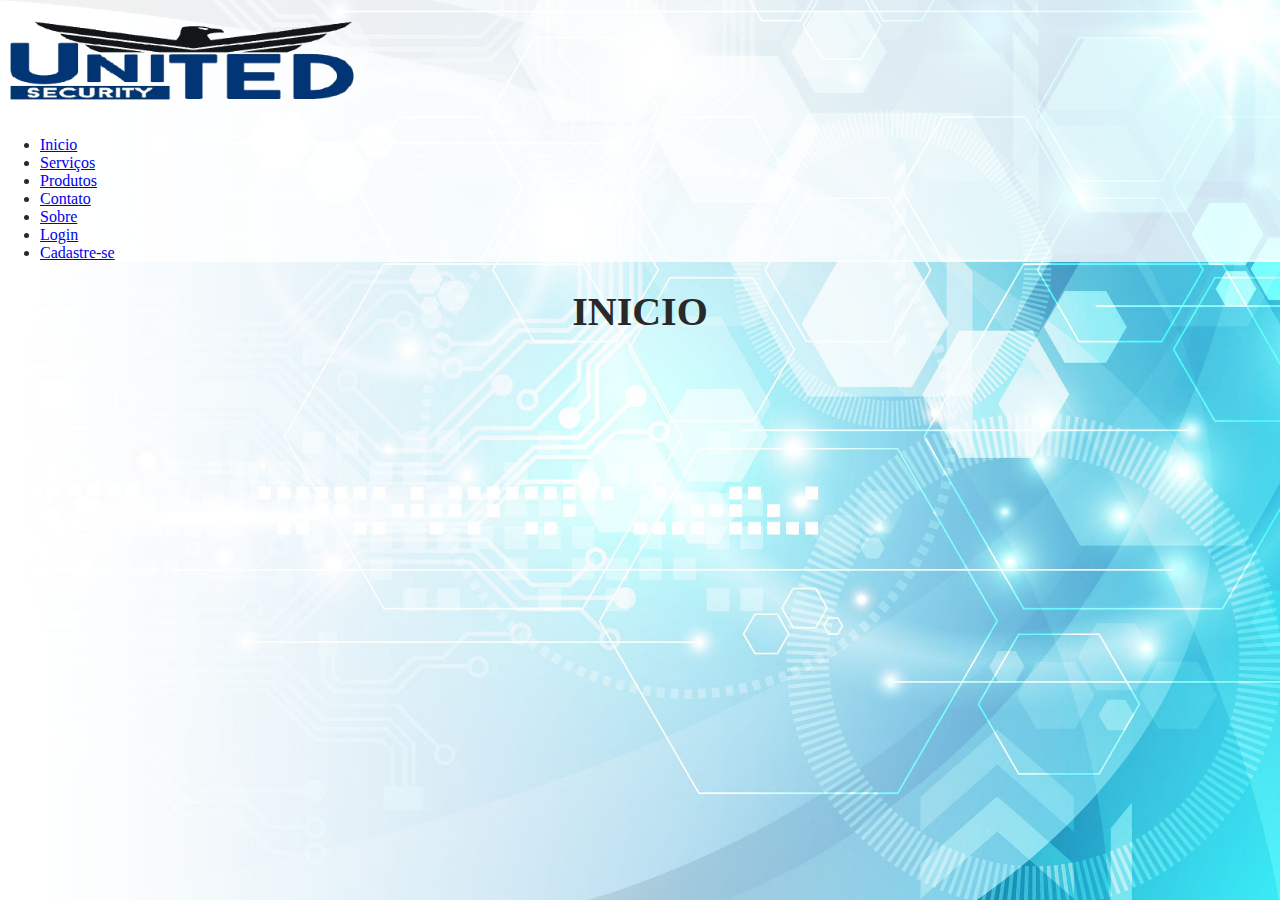
<file: index.html>
<!DOCTYPE html>
<html lang="pt-br">
<head>
    <meta charset="UTF-8">
    <meta name="viewport" content="width=device-width, initial-scale=1.0">
    <title>United Security©</title>
    <link rel="stylesheet" type="text/css" href="css/style.css">
</head>
<body>
    <div id="master">
        <header>
            <div class="logo">
                <a href="index.html"><img src="src/logo.png" alt="United Security©"></a>

            </div>
            
            <nav>
                <ul>
                    <li><a href="index.html">Inicio</a></li>
                    <li><a href="servicos.html"> Serviços</a></li>
                    <li><a href="produtos.html"> Produtos</a></li>
                    <li><a href="contato.html"> Contato</a></li>
                    <li><a href="sobre.html"> Sobre</a></li>
                    <li><a href="login.html"> Login</a></li>
                    <li><a href="cadastro.html">Cadastre-se</a></li>
                </ul>
            </nav>
        </header>

        <section>
            <H1 class="titulo">INICIO</H1>

            
        </section>


        <footer>

        </footer>
    </div>
</body>
</html>
</file>
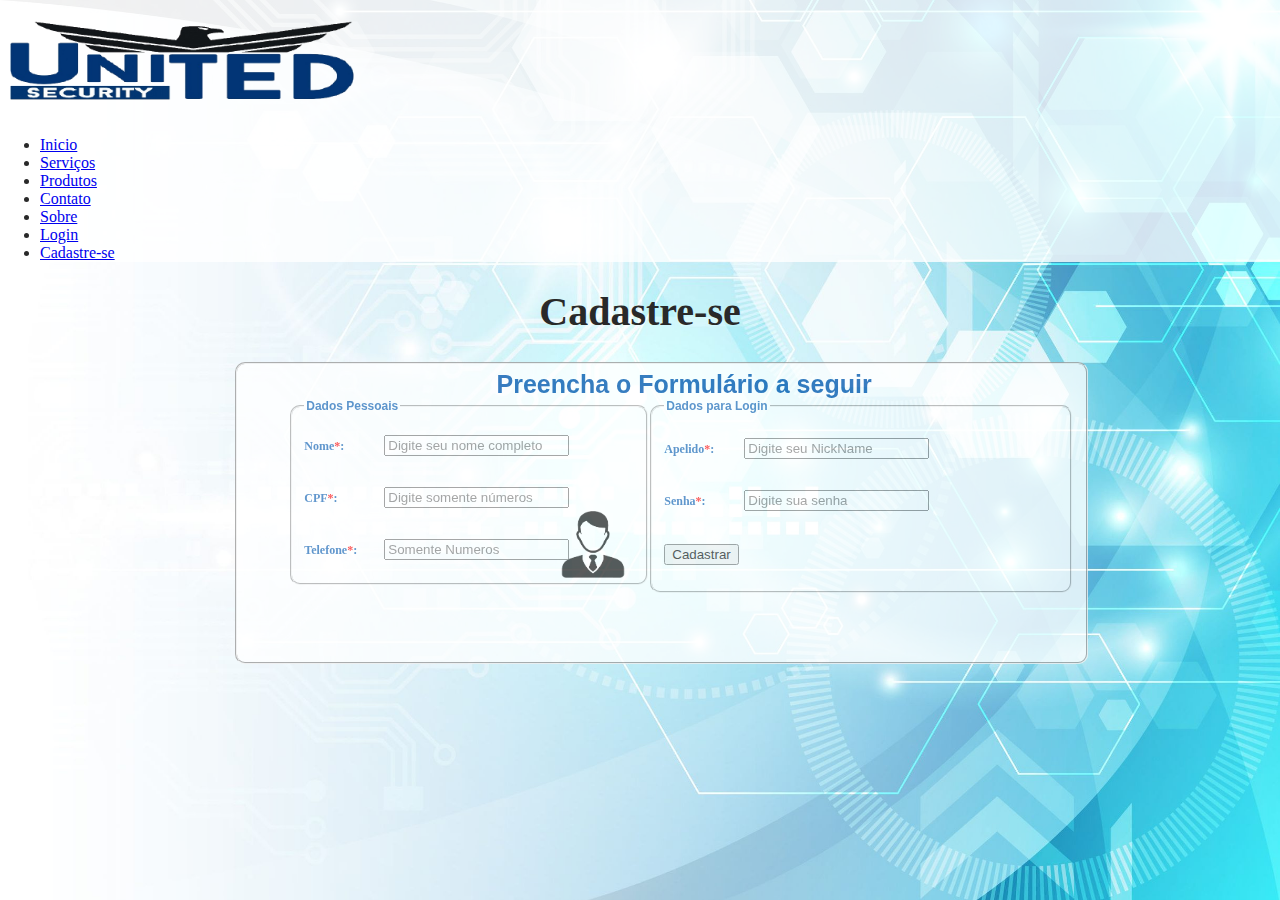
<file: cadastro.html>
<!DOCTYPE html>
<html lang="pt-br">
<head>
    <meta charset="UTF-8">
    <meta name="viewport" content="width=device-width, initial-scale=1.0">
    <title>United Security© - cadastro</title>
    <link rel="stylesheet" type="text/css" href="css/style.css">
</head>
<body>
    <div id="master">
        <header>
            <div class="logo">
                <a href="index.html"><img src="src/logo.png" alt="United Security©"></a>

            </div>
            
            <nav>
                <ul>
                    <li><a href="index.html">Inicio</a></li>
                    <li><a href="servicos.html"> Serviços</a></li>
                    <li><a href="produtos.html"> Produtos</a></li>
                    <li><a href="contato.html"> Contato</a></li>
                    <li><a href="sobre.html"> Sobre</a></li>
                    <li><a href="login.html"> Login</a></li>
                    <li><a href="cadastro.html">Cadastre-se</a></li>
                </ul>
            </nav>
        </header>

        <section>
            <H1 class="titulo">Cadastre-se</H1>
            
            <form id="cadastro" action="#" method="POST">
                <fieldset>
                    <p>Preencha o Formulário a seguir</p>

                    <fieldset id="img_pessoal"><legend>Dados Pessoais</legend>
                        <label for="name">Nome<b>*</b>:</label><input type="text" id="name" name="name" placeholder="Digite seu nome completo" required/><div id="vdNome"></div><br>
                        <label for="cpf">CPF<b>*</b>:</label><input type="text" id="cpf" name="cpf" placeholder="Digite somente números" required/><div id="vdCpf"></div><br>
                        <label for="tel">Telefone<b>*</b>:</label><input type="tel" id="tel" name="tel" placeholder="Somente Numeros" required/><br>

                    </fieldset>

                    <fieldset id="img_log"><legend>Dados para Login</legend>
                        <label for="nick">Apelido<b>*</b>:</label><input type="text" id="nick" name="nick" placeholder="Digite seu NickName" required/><div id="vdNick"></div><br>
                        <label for="password">Senha<b>*</b>:</label><input type="password" id="password" name="password" placeholder="Digite sua senha" required/><div id="vdPass"></div>
                        <input type="submit" value="Cadastrar" id="cadastrar" name="cadastrar">
                            
                    </fieldset><br>


                </fieldset>
            </form>
        </section>


        <footer>

        </footer>
    </div>
</body>
</html>
</file>
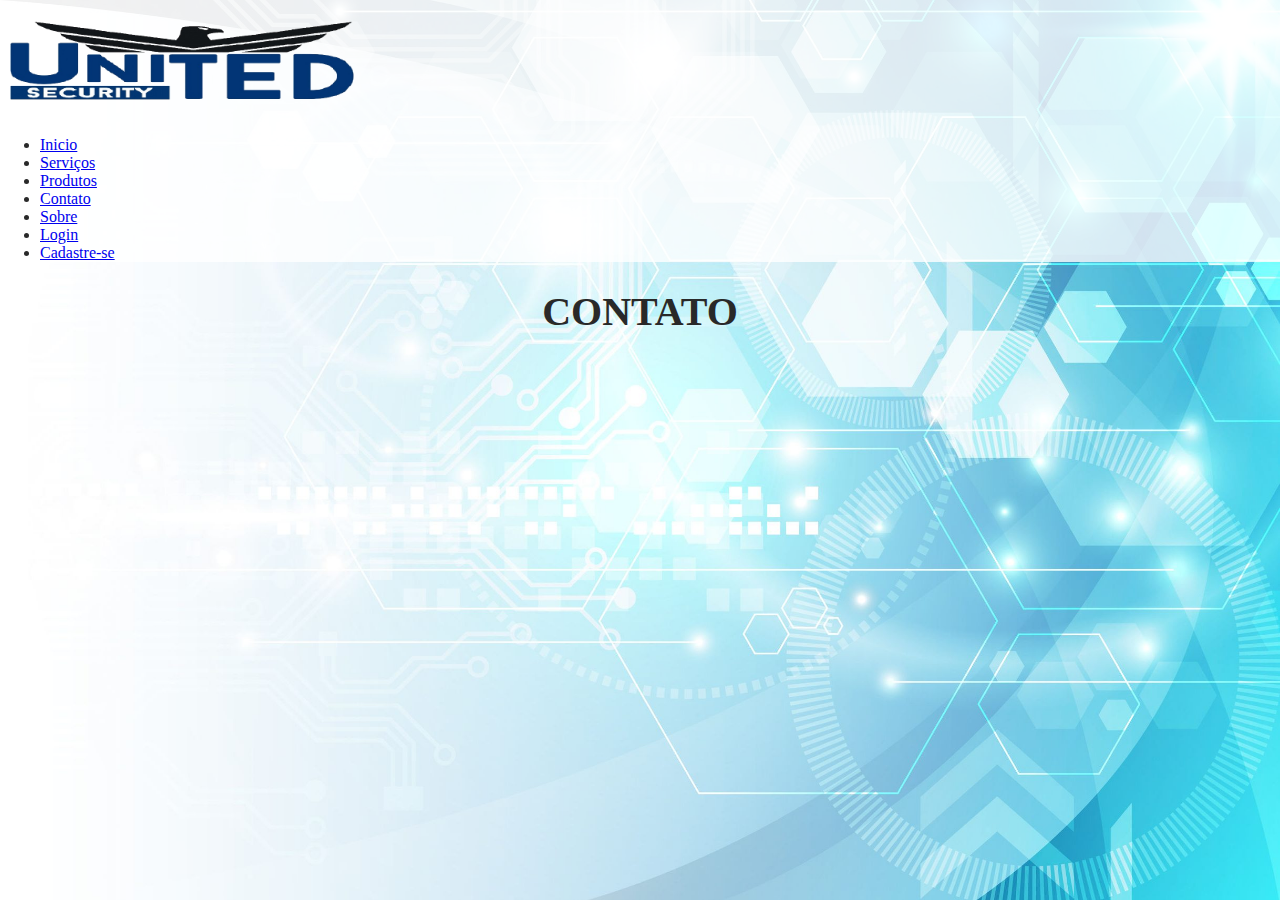
<file: contato.html>
<!DOCTYPE html>
<html lang="en">
<head>
    <meta charset="UTF-8">
    <meta name="viewport" content="width=device-width, initial-scale=1.0">
    <title>United Security© - Contato</title>
    <link rel="stylesheet" href="css/style.css">
</head>
<body>
    <div id="master">
        <header>
            <div class="logo">
                <a href="index.html"><img src="src/logo.png" alt="United Security©"></a>

            </div>
            
            <nav>
                <ul>
                    <li><a href="index.html">Inicio</a></li>
                    <li><a href="servicos.html"> Serviços</a></li>
                    <li><a href="produtos.html"> Produtos</a></li>
                    <li><a href="contato.html"> Contato</a></li>
                    <li><a href="sobre.html"> Sobre</a></li>
                    <li><a href="login.html"> Login</a></li>
                    <li><a href="cadastro.html">Cadastre-se</a></li>
                </ul>
            </nav>
        </header>

        <section>
            <H1 class="titulo">CONTATO</H1>

        </section>


        <footer>

        </footer>
    </div>
</body>
</html>
</file>
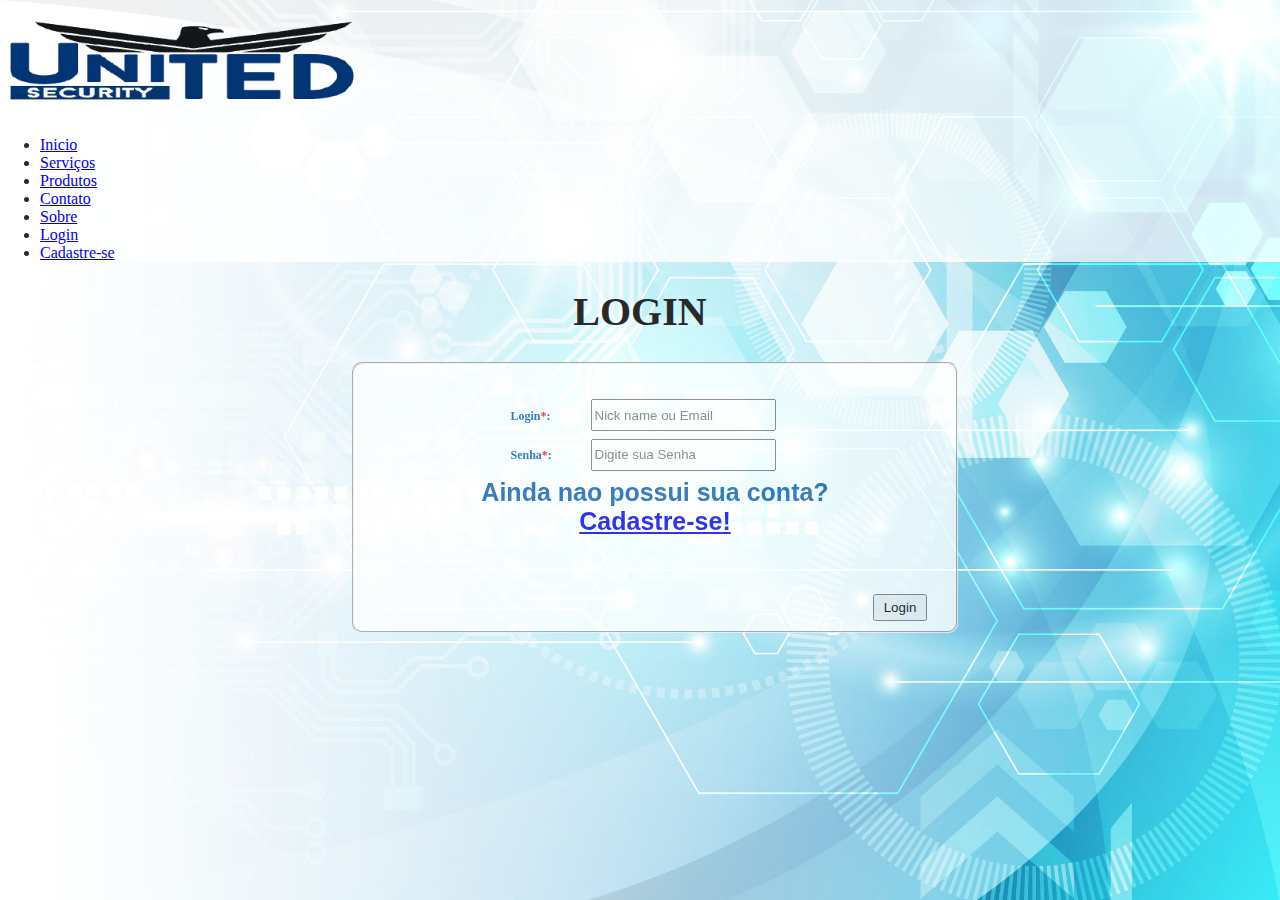
<file: login.html>
<!DOCTYPE html>
<html lang="pt-br">
<head>
    <meta charset="UTF-8">
    <meta name="viewport" content="width=device-width, initial-scale=1.0">
    <title>United Security© - Login</title>
    <link rel="stylesheet" type="text/css" href="css/style.css">
</head>
<body>
    <div id="master">
        <header>
            <div class="logo">
                <a href="index.html"><img src="src/logo.png" alt="United Security©" title="United Security©"></a>

            </div>
            
            <nav>
                <ul>
                    <li><a href="index.html">Inicio</a></li>
                    <li><a href="servicos.html"> Serviços</a></li>
                    <li><a href="produtos.html"> Produtos</a></li>
                    <li><a href="contato.html"> Contato</a></li>
                    <li><a href="sobre.html"> Sobre</a></li>
                    <li><a href="login.html"> Login</a></li>
                    <li><a href="cadastro.html">Cadastre-se</a></li>
                </ul>
            </nav>
        </header>

        <section>

            <form id="LogIn" action="#" method="POST">
            <H1 class="titulo">LOGIN</H1>
            <fieldset>
                <label for="nick">Login<b>*</b>:</label><input type="text" id="nick" name="nick" placeholder="Nick name ou Email" required/></input><br>
                <label for="password">Senha<b>*</b>:</label><input type="password" id="password" name="password" placeholder="Digite sua Senha" required><br>
                <input type="submit" value="Login" id="logar" name="logar">
                
                <p>Ainda nao possui sua conta? <a href="cadastro.html"><strong>Cadastre-se!</strong></a></p>
            </fieldset>
        </form>
        </section>


        <footer>

        </footer>
    </div>
</body>
</html>
</file>
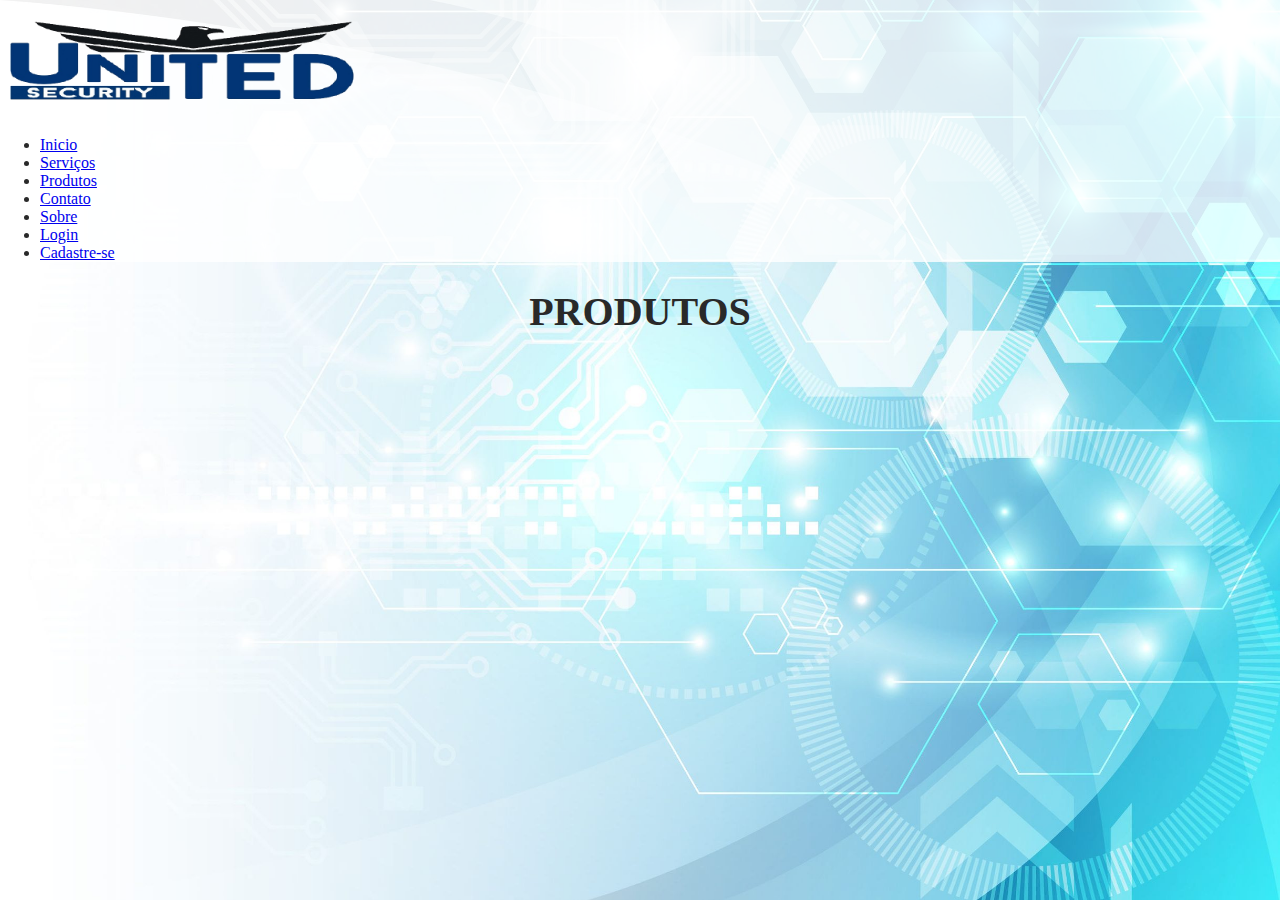
<file: produtos.html>
<!DOCTYPE html>
<html lang="pt-br">
<head>
    <meta charset="UTF-8">
    <meta name="viewport" content="width=device-width, initial-scale=1.0">
    <title>United Security© - Produtos</title>
    <link rel="stylesheet" type="text/css" href="css/style.css">
</head>
<body>
    <div id="master">
        <header>
            <div class="logo">
                <a href="index.html"><img src="src/logo.png" alt="United Security©"></a>

            </div>
            
            <nav>
                <ul>
                    <li><a href="index.html">Inicio</a></li>
                    <li><a href="servicos.html"> Serviços</a></li>
                    <li><a href="produtos.html"> Produtos</a></li>
                    <li><a href="contato.html"> Contato</a></li>
                    <li><a href="sobre.html"> Sobre</a></li>
                    <li><a href="login.html"> Login</a></li>
                    <li><a href="cadastro.html">Cadastre-se</a></li>
                </ul>
            </nav>
        </header>

        <section>
            <h1 class="titulo">PRODUTOS</h1>

        </section>


        <footer>

        </footer>
    </div>
</body>
</html>
</file>
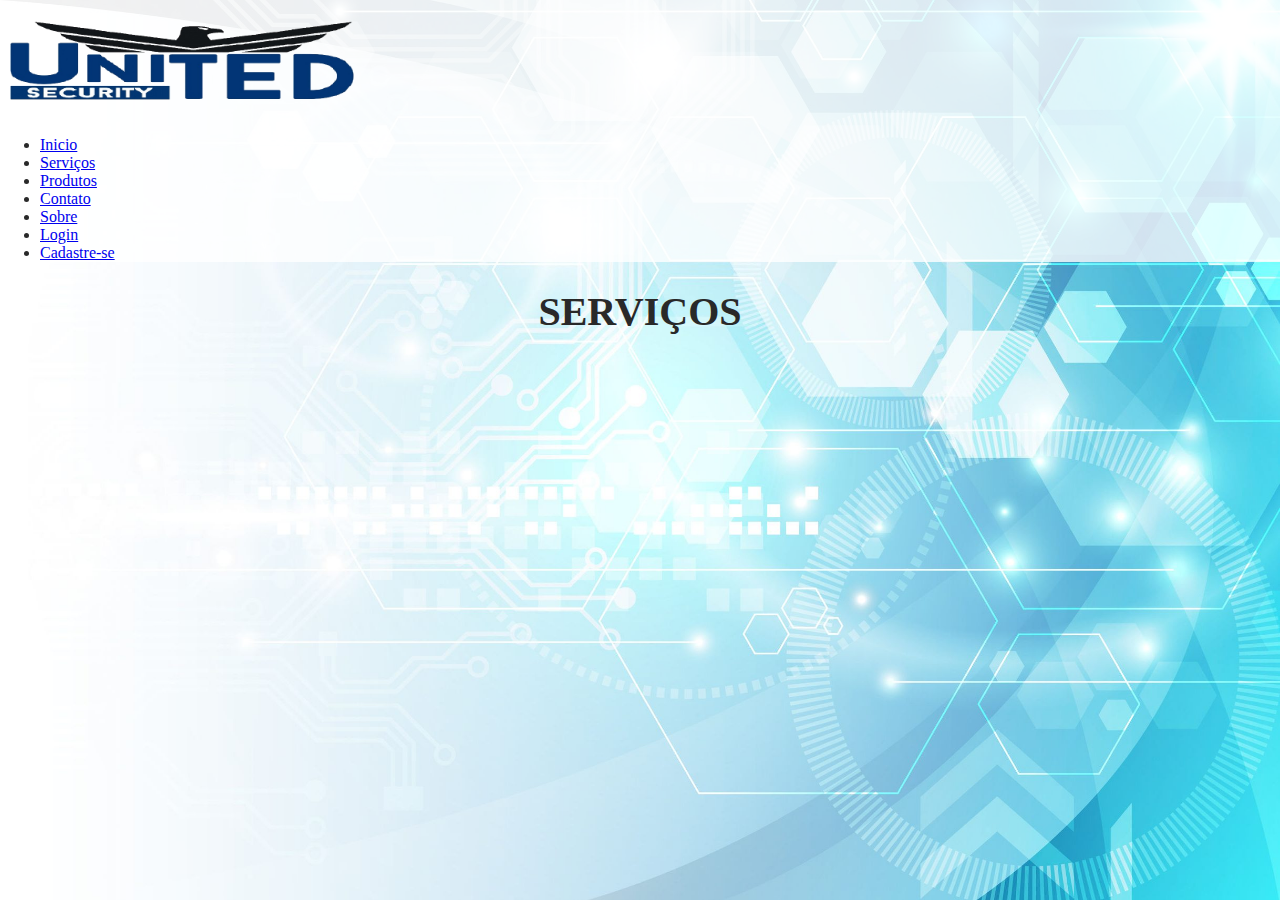
<file: servicos.html>
<!DOCTYPE html>
<html lang="pt-br">
<head>
    <meta charset="UTF-8">
    <meta name="viewport" content="width=device-width, initial-scale=1.0">
    <title>United SecurityUnited© - Serviços</title>
    <link rel="stylesheet" type="text/css" href="css/style.css">
</head>
<body>
    <div id="master">
        <header>
            <div class="logo">
                <a href="index.html"><img src="src/logo.png" alt="United Security©"></a>

            </div>
            
            <nav>
                <ul>
                    <li><a href="index.html">Inicio</a></li>
                    <li><a href="servicos.html"> Serviços</a></li>
                    <li><a href="produtos.html"> Produtos</a></li>
                    <li><a href="contato.html"> Contato</a></li>
                    <li><a href="sobre.html"> Sobre</a></li>
                    <li><a href="login.html"> Login</a></li>
                    <li><a href="cadastro.html">Cadastre-se</a></li>
                </ul>
            </nav>
        </header>

        <section>
            <H1 class="titulo">SERVIÇOS</H1>

        </section>


        <footer>

        </footer>
    </div>
</body>
</html>
</file>
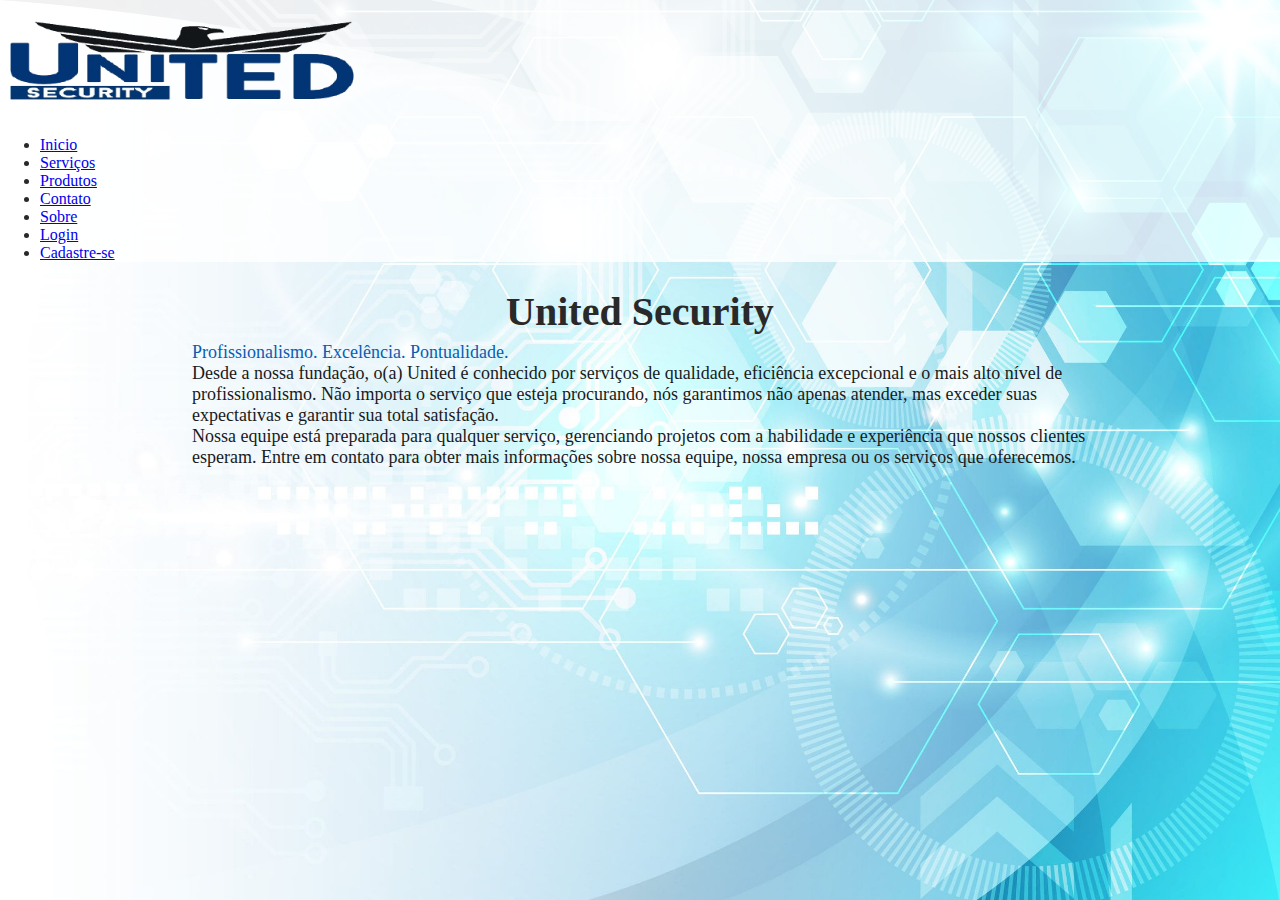
<file: sobre.html>
<!DOCTYPE html>
<html lang="pt-br">
<head>
    <meta charset="UTF-8">
    <meta name="viewport" content="width=device-width, initial-scale=1.0">
    <title>United Security© - Sobre</title>
    <link rel="stylesheet" type="text/css" href="css/style.css">
</head>
<body>
    <div id="master">
        <header>
            <div class="logo">
                <a href="index.html"><img src="src/logo.png" alt="United Security©"></a>

            </div>
            
            <nav>
                <ul>
                    <li><a href="index.html">Inicio</a></li>
                    <li><a href="servicos.html"> Serviços</a></li>
                    <li><a href="produtos.html"> Produtos</a></li>
                    <li><a href="contato.html"> Contato</a></li>
                    <li><a href="sobre.html"> Sobre</a></li>
                    <li><a href="login.html"> Login</a></li>
                    <li><a href="cadastro.html">Cadastre-se</a></li>
                </ul>
            </nav>
        </header>

        <section>
            <H1 class="titulo">United Security </H1>
            <p class="slog">Profissionalismo. Excelência. Pontualidade.</p>
            
            <p>Desde a nossa fundação, o(a) United é conhecido por serviços de qualidade, eficiência excepcional e o mais alto nível de profissionalismo. 
                Não importa o serviço que esteja procurando, nós garantimos não apenas atender, mas exceder suas expectativas e garantir sua total satisfação.</p>

            <p>Nossa equipe está preparada para qualquer serviço, gerenciando projetos com a habilidade e experiência que nossos clientes esperam. 
                Entre em contato para obter mais informações sobre nossa equipe, nossa empresa ou os serviços que oferecemos.</p>  

        </section>


        <footer>

        </footer>
    </div>
</body>
</html>
</file>
<file: css/style.css>
@import url('https://fonts.googleapis.com/css2?family=Montserrat:wght@600&display=swap');


body{
    background-image: url(../src/background2.jpg);
    background-repeat: no-repeat;
    background-attachment: fixed;
    background-size: cover;
    margin: 0 auto;
    color: #292929;
}

/*___________TOPO___________*/

header{
    height: 25%; 
    width: 100%;
    background: rgba(255, 255, 255, 0.79);
}

.login{
    background: rgba(228, 225, 252, 0.77);
    padding: 5px;
    width: 145px;
    float: right;
    text-align: center;
    font-size: 13px; 
    border: 2px solid #0a5db1;
    border-radius: 13px;
    font-family: "Verdana";
    margin-top: 5px;
    margin-right: 5px;
}

.login a{
    text-decoration: none;
    color: #121212;
}

.logo img{
    padding-top: 0px;
    width: 360px;
}


/*___________MENU___________*/

.menu nav{
    background: rgb(2, 53, 118);
    height: 30px;
    width: 100%;
}

.menu nav ul{
    list-style-type:none;
    height: 30px;
  
}

.menu nav ul li{
    display: inline-block;
    line-height: 30px;
    height: 30px;
    width: 24%;
    text-align: center;
    color:#fff; 
    font-size: 1.2em; 
    font-family:'Verdana'; 
    border-right: 1px solid #000;
}

.menu nav ul li:last-child{
    border-right: 0;
}

.menu nav ul li a{
    text-decoration: none;
    color: #f4eeee;
    text-shadow: 1px 0.5px 0.5px #000;
    display: block;
    
}
.menu nav ul li a:hover{
    color: #6aa9f7;
   
}

/*___________MENU APÓS O LOGIN___________*/

.menu2 nav{
    background: rgb(2, 53, 118);
    height: 30px;
    width: 100%;
}

.menu2 nav ul{
    list-style-type:none;
    height: 30px;
  
}

.menu2 nav ul li{
    display: inline-block;
    line-height: 30px;
    height: 30px;
    width: 19%;
    text-align: center;
    color:#fff; 
    font-size: 1.2em; 
    font-family:'Verdana'; 
    border-right: 1px solid #000;
    
}

.menu2 nav ul li:last-child{
    border-right: 0;
}

.menu2 nav ul li a{
    text-decoration: none;
    color: #f4eeee;
    text-shadow: 1px 0.5px 0.5px #000;
    display: block;
    
}
.menu2 nav ul li a:hover{
    color: #6aa9f7;
   
}


/*___________TÍTULOS___________*/

.titulo{
    font-size: 40px;
    font-family: "Verdana";
    color: #292929;
    text-align: center;
}

h1{
    text-align: center;
    color: #0a5db1;
    font-size: 30px;
}

h2{
    text-align: center;
    font-family: 'Montserrat', sans-serif;
}

h3{
    text-align: center;
    color: rgb(2, 53, 118); 
}

.subtitulo{
    margin-top: 4%;
    padding-left: 4%;
    display: inline-block;
    text-align: center justify;
    font-family: 'Montserrat', sans-serif;
    font-size: 32px;
    color: #023576;
    text-shadow: 1px 1px 1px #b3d3fc;
}


/*___________CORPO E TEXTOS___________*/


section{
    margin: 0 auto;
    width: 100%;
    height: 100%;
    border-radius: 10px;
    min-height: 100%;    
}

.wrapper{
    margin: 0 auto;
    margin-left: 10%;
}

p{
    color: #191a1c;
    font-size: 18px;
    width: 70%;
    margin: auto;
    font-family: 'Verdana';
}

.erro{
    text-align: center;
    color: rgba(255, 39, 0, 0.89);
    font-size: 19px;
}


/*___________CORPO DO INDEX___________*/


.content{
    margin: 3% 1% 5% 6%;
    border: solid 1% #000;
    border-radius: 10px;
    width: 40%;
    float: left;
    text-align: center;
}
.content p{
    width: 90%;
    padding-bottom: 1em ;
    text-align: justify;

}
.content img{
    float: none;
    border-style: none;
    margin-bottom: -2%;
    border-radius: 10px;
    width: 10em;
    height: 5em;
}




/*___________CADASTRO___________*/


.slog{
    margin-top: -20px;
    color: #0a5db1;
}
#cadastro{
    margin: auto;
    width: 900px;
    height: 200px;
}


legend, label{
	font-family: "arial";
	font-size:12px;
    font-weight:bold;
    color: #0a5db1;
}
label{
	width:70px;
	height:30px;
    display: inline-flex;
	text-align:right;
	margin-right: 10px;
	font-family: 'Verdana';
	font-size:12px;
	font-weight:bold;
}
#cadastrar{
    float: left;
    margin-top: 5%;
    margin-bottom: 4%;
}

label b{
    color: red;
}
fieldset{
    opacity: 0.8;
    margin-left: 5%;
    margin-bottom:5%;
    background: rgba(255, 255, 255, 0.97);
    border-radius: 10px;
}
fieldset p{
    font-family:arial;
	font-size: 25px;
    font-weight:bold;
    color: #0a5db1;
    margin-left: 30%;
}
#nick, #name{
    margin-top: 5%;
}

#img_pessoal{
    background-image: url(../src/pessoal2.png);
    background-size: 30%;
    float: left;
    width: 40%;
}
.img_log{
    background-image: url(../src/login2.png);
    background-size: 17%;
    float: left;
    width: 40%;

}
.img_log, #img_pessoal{
    background-position: bottom right ;
    background-repeat: no-repeat;
}




/*___________LOGIN___________*/


#LogIn{
    display: block;
    width: 50%;
    position: relative;
    margin: 0 auto;

}
#LogIn fieldset label{
    margin-left: 25%;
}
#LogIn fieldset p{
    text-align: center;
    margin-left: auto;
    margin-bottom: 5%;
}
#LogIn fieldset input{
    height: 2em;
}
#aCadastro{
    margin: 21% 0% 10% 3%;
    text-decoration: none;
   float: left;
}
#logar{
    float: right;
    margin: 20% 3% 0% 0%;
    width: 4em;
}
#logologin{
    width: 50%;
    margin-left: 25%;
    margin-top: 5%; 
}



/*___________SERVIÇOS___________*/

.produto{
    font-size: 18px;
    width: 500px;
    height: 450px;
    float: left;
    margin: 0 0 20px 20px;
    background: #023576;
    padding: 10px;
    border-radius: 10px;
    margin-bottom: 20px;
    color: #f7f7f7;
    text-align: center;
}

.produto img{
   width: 420px;
}



/*___________SLIDER DO INDEX___________*/


#slider, #id{
    
    width: 100%;
    height: 330px;
    background: white;


}



/*___________CONTATO___________*/


#contato{
    width: 50%;
    position: relative;
    margin: 0 auto;
}
.contatos h1{
    margin-bottom: 5%;
}


textarea{
    width: 60%;
    padding-left: 10px;
    height: 80px;
    line-height: 10px;
    border-radius: 15px;
    border: 1px solid #ccc;
    outline: none;
}

#enviar{
    margin-left: 20%;
    width: 10%;
    height: 25px;
    border-radius: 3px;
    width: 90px;
}
.contatos input{
    border-radius: 5px;
    border-style: solid;
    font-family: 'Verdana';
}


/*___________MEUS DADOS___________*/

.dados{
    width: 100%;
}

.dados p{
    font-size: 1em;
    text-align: justify;
    border-bottom: 1px solid black;
    border-left: 1px solid black;
    border-right: 1px solid black;
    padding: 1em;
    width: 50%;
}

.dados p:first-child{
    border-top: 1px solid black; 
}
.linkancora h3{
    margin-left: 21%;
    margin-top: 2%;
}
.linkancora h3 a{
    text-decoration: none;
    border-radius: 5px;
    float: left;
    margin-left: 5%;
}



/*___________MEUS SERVIÇOS___________*/

select{
    margin-left: 23.8%;
    width: 20%;
    padding: 0.3%;
    font-family: 'Verdana';
    font-size: 16px;
}

#ativar, #cancela_servico{
    text-align: center;
    margin-left: 23.7%;
    width: 7%;
    padding: 0.4%;
    border-radius: 3px;
    border-style: solid;
    background: rgb(2, 53, 118);
    color: white;
    
}

/*___________ATUALIZA___________*/

#attField{
    width: 50%;
    margin: 0 auto;
}

.centraliza{
    width: 80%;  
    margin-top: 5%;
    padding: 5%;
}
.centraliza label{
    width: 35%;
}


/*___________SOBRE___________*/

#sectionSobre p{
    text-align: justify;
    
}



/*___________FOOTER___________*/

footer{
    display: inline-block;
    margin-top: 9%;
    width: 100%;
    height: 9%;
}

footer h5{
    text-align: center;
}
</file>
